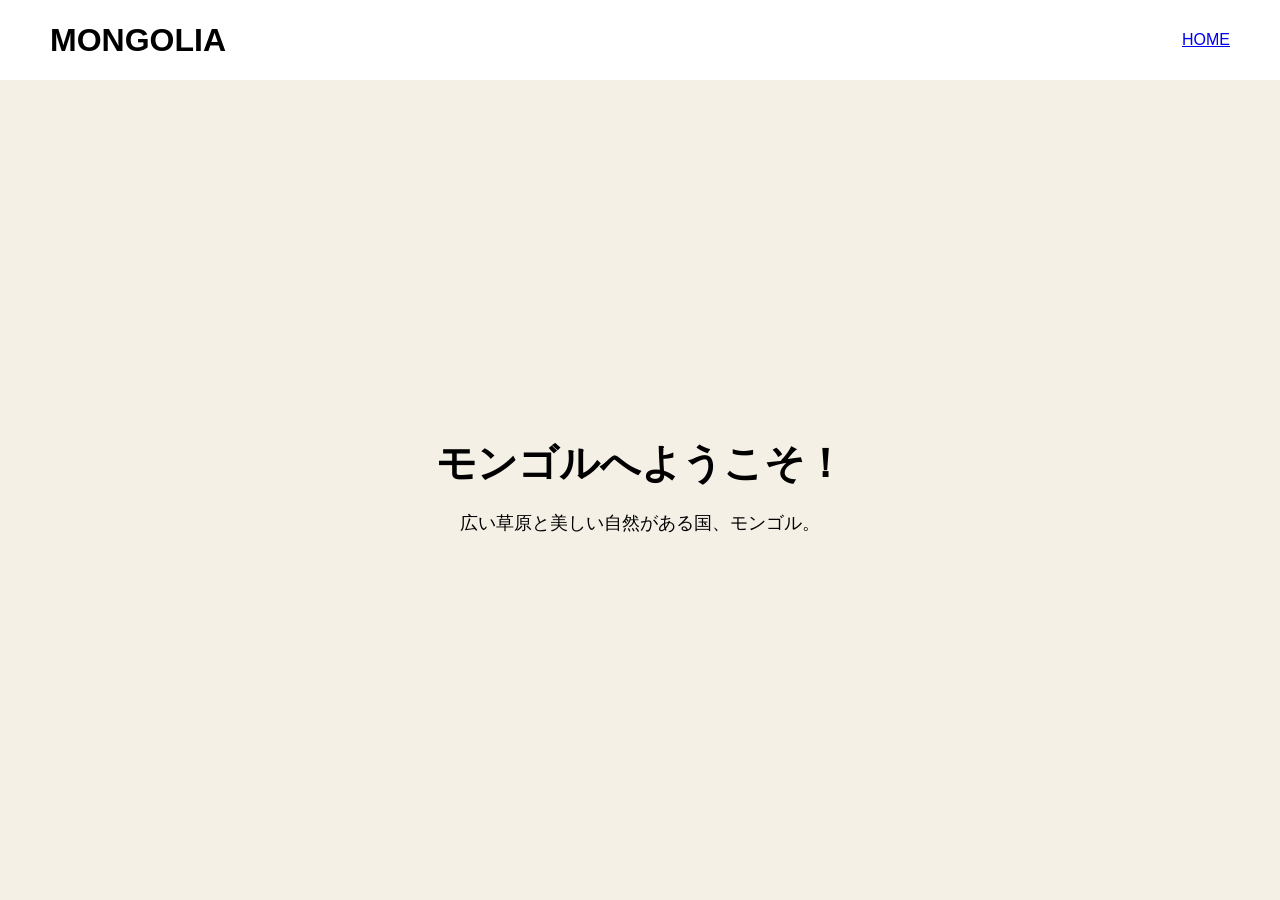
<file: page1.html>
<!DOCTYPE html>
<html lang="ja">
<head>
    <meta charset="UTF-8">
    <meta name="viewport" content="width=device-width, initial-scale=1.0">
    <title>モンゴルの紹介</title>
    <link rel="stylesheet" href="style.css">
</head>
<body>

    <header>
        <h1>MONGOLIA</h1>
        <nav>
            <a href="index.html">HOME</a>
        </nav>
    </header>

    <main>
        <section class="hero">
            <h2>モンゴルへようこそ！</h2>
            <p>広い草原と美しい自然がある国、モンゴル。</p>
        </section>
    </main>

</body>
</html>
</file>
<file: style.css>
* {
    margin: 0;
    padding: 0;
    box-sizing: border-box;
}

body {
    font-family: sans-serif;
}

header {
    height: 80px;
    display: flex;
    justify-content: space-between;
    align-items: center;
    padding: 0 50px;
}

.hero {
    height: calc(100vh - 80px);
    display: flex;
    flex-direction: column;
    justify-content: center;
    align-items: center;
    text-align: center;
    background-color: #f5f0e6;
}

.hero h2 {
    font-size: 40px;
    margin-bottom: 20px;
}

.hero p {
    font-size: 18px;
    margin-bottom: 10px;
</file>
